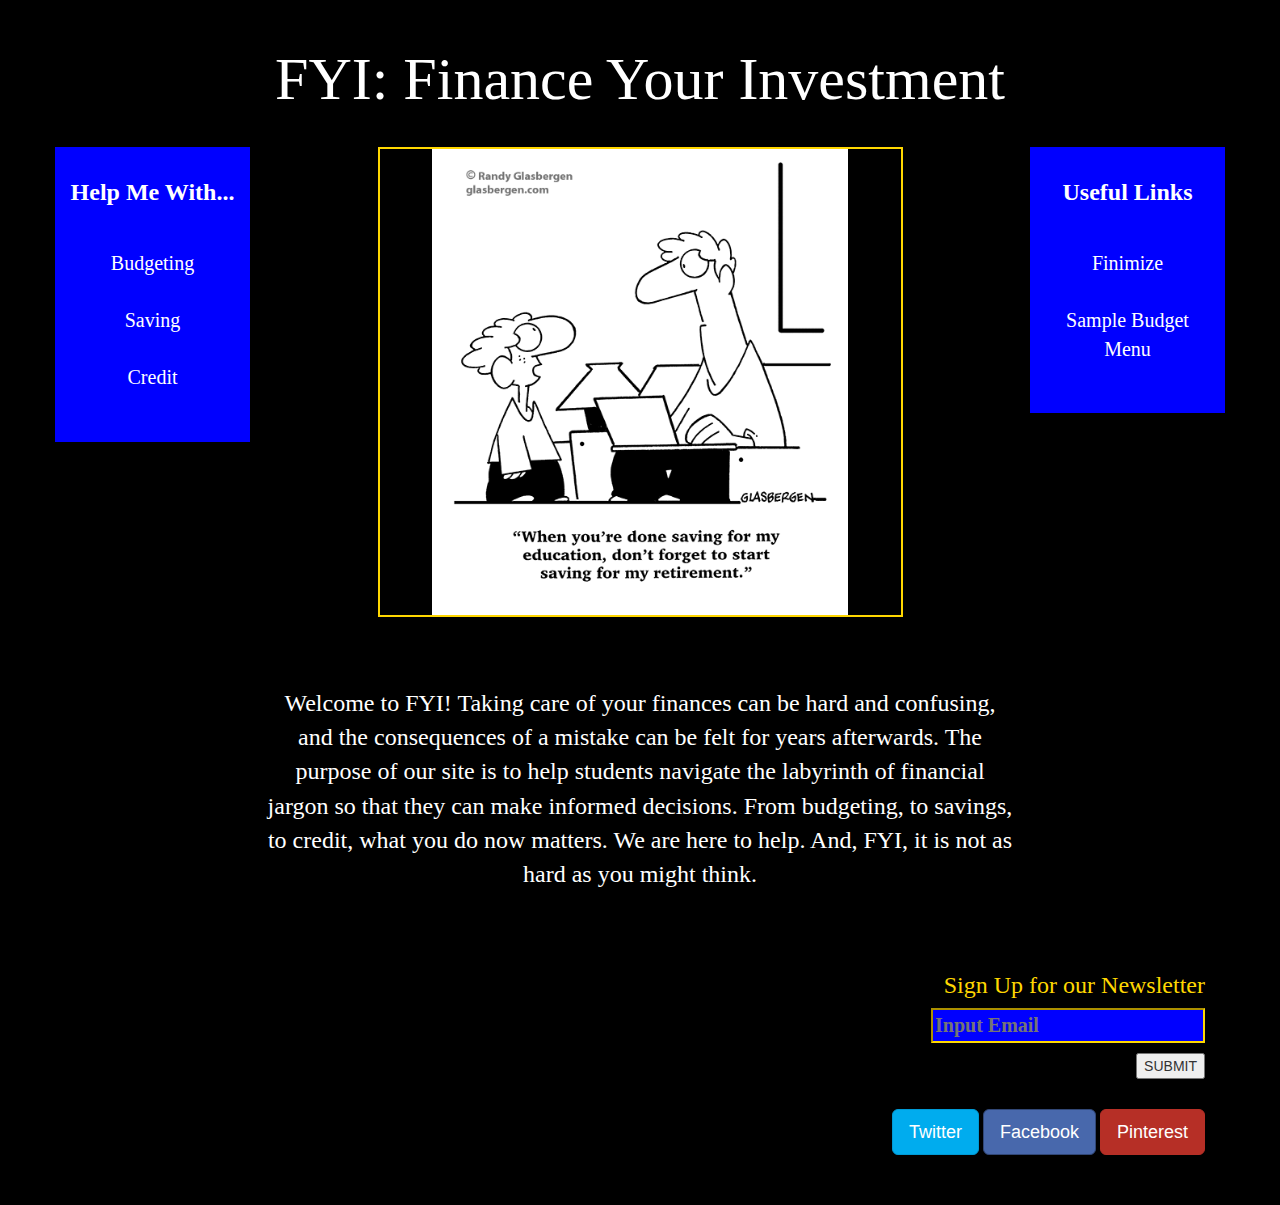
<file: index.html>
<!DOCTYPE html>
<html>

<head>
  <title>FYI Homepage</title>
    <link href="css/bootstrap.css" rel="stylesheet">
    <link href="css/index.css" rel="stylesheet">
    <script src="http://code.jquery.com/jquery-3.2.1.min.js"></script>
    <script src="js/bootstrap.min.js"></script>
</head>

<body>
  <header>
    <div id="pageheader">
      <div class="container-home container">
        <h1>FYI: Finance Your Investment</h1>
      </div>
    </div>
  </header>

  <div class="home-page container">
    <div class="row">
      <div class="col-md-2 sidebar">
        <h3>Help Me With...</h3>
        <ul>
          <a href="budget.html"><li>Budgeting</li></a>
          <a href="save.html"><li>Saving</li></a>
          <a href="credit.html"><li>Credit</li></a>
        </ul>
      </div>

    <div class="col-md-8 center-text">
      <div class="image">
        <img src="images/fin-cart.gif" width="80%"/>
      </div>
        <br>
        <br>
        <p>Welcome to FYI! Taking care of your finances can be hard and confusing, and the consequences of a mistake can be felt for years afterwards. The purpose of our site is to help students navigate the labyrinth of financial jargon so that they can make informed decisions. From budgeting, to savings, to credit, what you do now matters. We are here to help. And, FYI, it is not as hard as you might think.
        </p>
      </div>

      <div class="col-md-2 sidebar">
        <h3>Useful Links</h3>
        <ul>
          <a href="https://www.finimize.com/home"><li>Finimize</li></a>
          <a href="assets/sample-menu.pdf"><li>Sample Budget Menu</li></a>
        </ul>
      </div>
    </div>
  </div>

  <div class="input-form container">
    <div class="input">
     <h3>Sign Up for our Newsletter</h3>
   </div>

    <div class="input-values">
     <input id="email" type="text" placeholder="Input Email">
   </div>
     <div class="button">
     <button type="submit" onclick="submit()"> SUBMIT </button>
    </div>
  </div>

<footer>
  <div class="footer container">
    <div class=”socialmedia”>
    <button class="btn btn-lg btn-twitter">Twitter</button>
    <button class="btn btn-lg btn-facebook">Facebook</button>
    <button class="btn btn-lg btn-pinterest">Pinterest</button>
    </div>
  </div>
</footer>
</body>

</html>
</file>
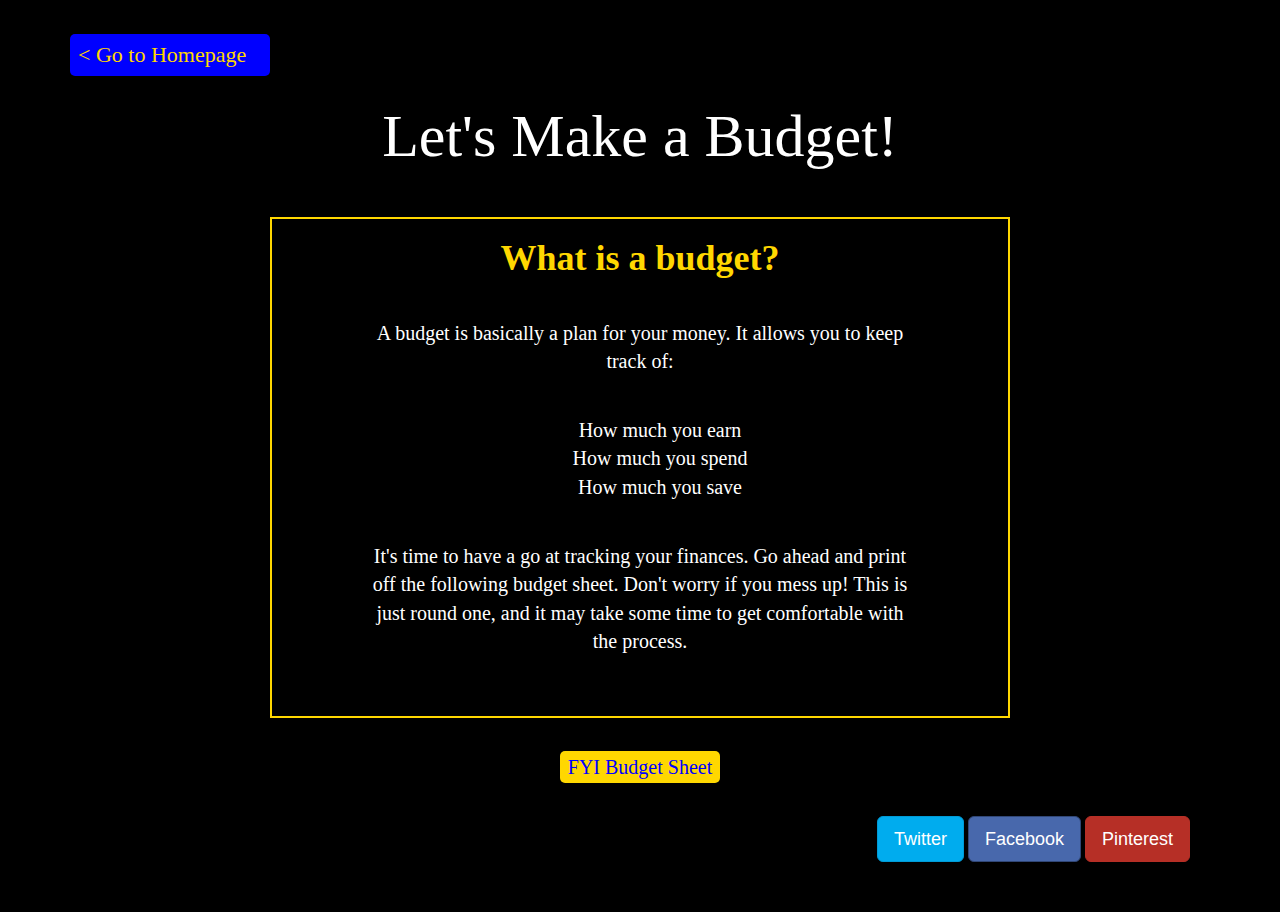
<file: budget.html>
<!DOCTYPE html>
<html>

  <head>
    <title>FYI Budget</title>
    <link rel="stylesheet" href="css/bootstrap.css">
    <link rel="stylesheet" href="css/index.css">
    <link rel="stylesheet" href="css/budget.css">
  </head>

<body>

<div class="container">

  <div class="home-button">
    <a class="w3-left w3-btn" href="index.html">< Go to Homepage</a>
  </div>

  <header>
    <div id="pageheader">
      <div class="container-budget">
        <h1>Let's Make a Budget!</h1>
      </div>
    </div>
  </header>

  <div class="center">
    <div class="content-container">
      <h3>What is a budget?</h3>
        <p>A budget is basically a plan for your money. It allows you to keep track of:</p>
          <ul>
          <li>How much you earn</li>
          <li>How much you spend</li>
          <li>How much you save</li>
          </ul>
        <p>It's time to have a go at tracking your finances. Go ahead and print off the following budget sheet. Don't worry if you mess up! This is just round one, and it may take some time to get comfortable with the process.</p>
    </div>
  </div>

  <div class="pdf-button">
    <a href="assets/budget-sheet.pdf">FYI Budget Sheet</a>
  </div>

  <footer>
    <div class="footer">
      <div class=”socialmedia”>
      <button class="btn btn-lg btn-twitter">Twitter</button>
      <button class="btn btn-lg btn-facebook">Facebook</button>
      <button class="btn btn-lg btn-pinterest">Pinterest</button>
      </div>
    </div>
  </footer>
  
</div>
</body>
</html>
</file>
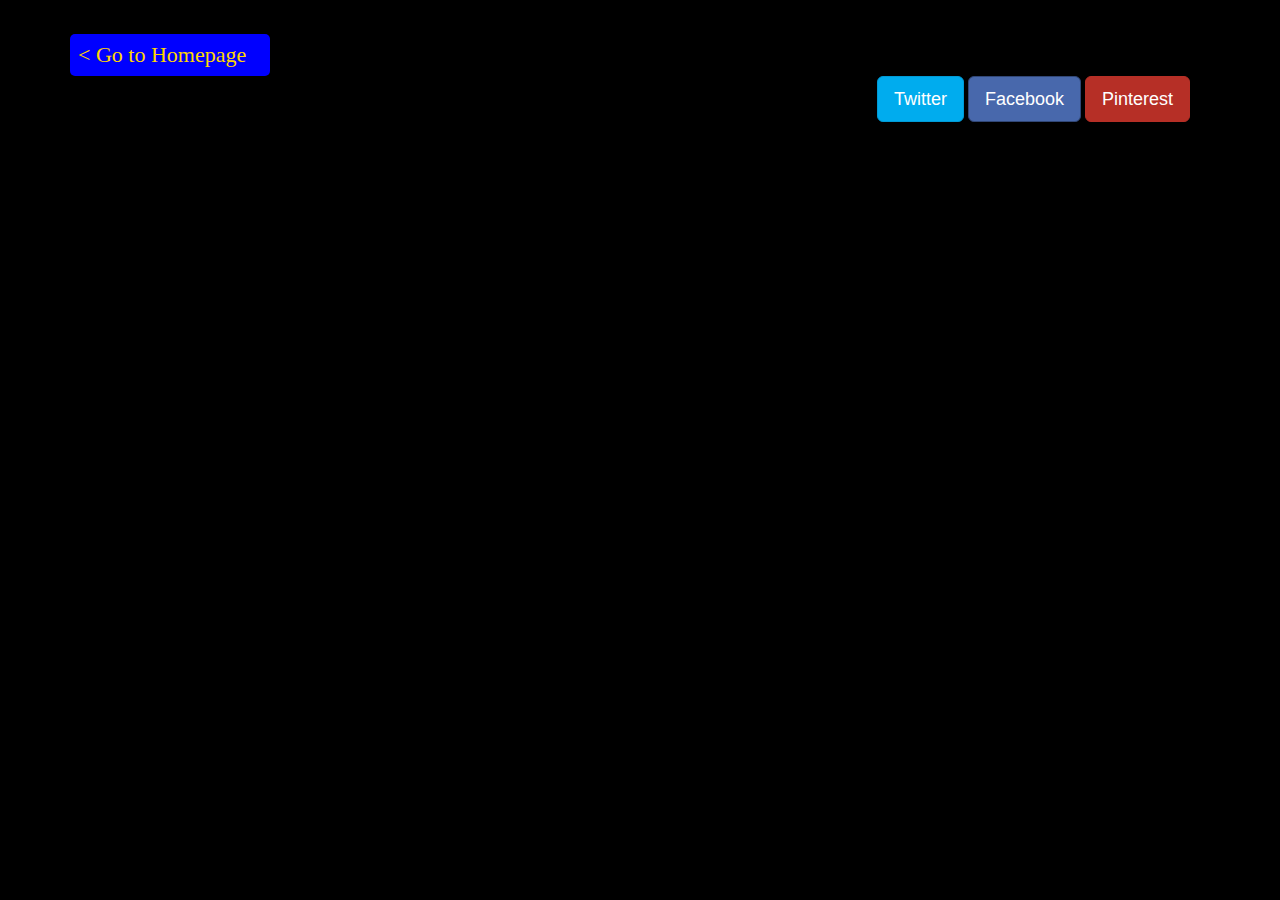
<file: credit.html>
<!DOCTYPE html>
<html>

  <head>
    <title>FYI Credit</title>
    <link rel="stylesheet" href="css/bootstrap.css">
    <link rel="stylesheet" href="css/index.css">
    <link rel="stylesheet" href="css/credit.css">
  </head>

<body>

<div class="container">

  <div class="home-button">
    <a class="w3-left w3-btn" href="index.html">< Go to Homepage</a>
  </div>

  <footer>
    <div class="footer">
      <div class=”socialmedia”>
      <button class="btn btn-lg btn-twitter">Twitter</button>
      <button class="btn btn-lg btn-facebook">Facebook</button>
      <button class="btn btn-lg btn-pinterest">Pinterest</button>
      </div>
    </div>
  </footer>

</div>
</body>
</html>
</file>
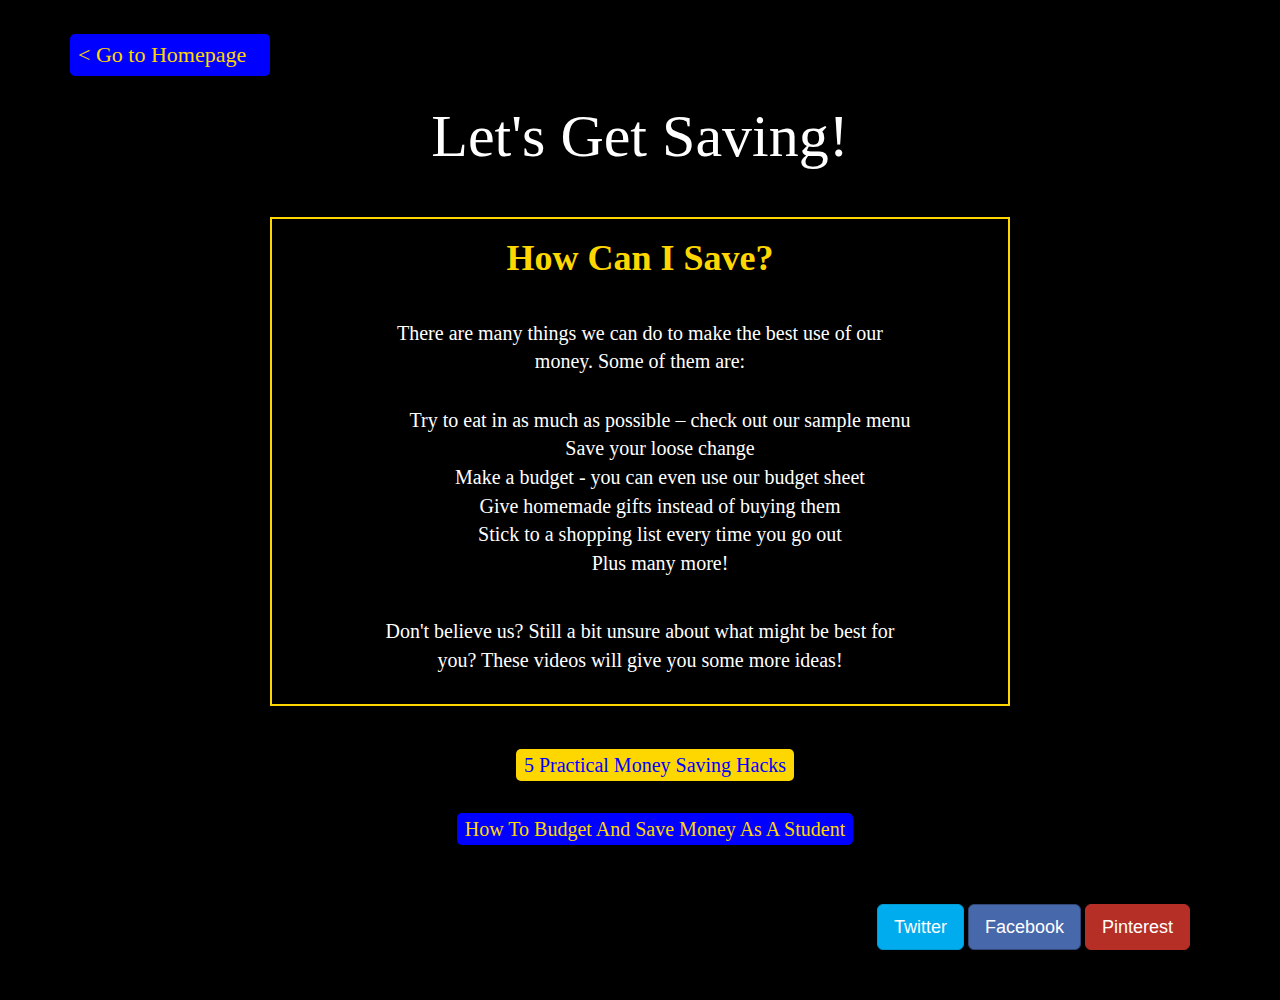
<file: save.html>
<!DOCTYPE html>
<html>

  <head>
    <title>FYI Save</title>
    <link rel="stylesheet" href="css/bootstrap.css">
    <link rel="stylesheet" href="css/index.css">
    <link rel="stylesheet" href="css/save.css">
  </head>

<body>

<div class="container">

  <div class="home-button">
    <a class="w3-left w3-btn" href="index.html">< Go to Homepage</a>
  </div>

  <header>
    <div id="pageheader">
      <div class="container-save">
        <h1>Let's Get Saving!</h1>
      </div>
    </div>
  </header>

  <div class="center">
    <div class="save-content">
    <h3>How Can I Save?</h3>
      <p>There are many things we can do to make the best use of our money. Some of them are:</p>
      <ul>
        <li>Try to eat in as much as possible – check out our sample menu</li>
        <li>Save your loose change</li>
        <li>Make a budget - you can even use our budget sheet</li>
        <li>Give homemade gifts instead of buying them</li>
        <li>Stick to a shopping list every time you go out</li>
        <li>Plus many more!</li>
      </ul>
      <p>Don't believe us? Still a bit unsure about what might be best for you? These videos will give you some more ideas!</p>
    </div>
  </div>

<div class="button container">
  <div class="first-youtube-link">
      <a href="https://www.youtube.com/watch?v=-gloUoFWNaY">5 Practical Money Saving Hacks</a>
  </div>
  <div class="second-youtube-link">
    <a href="https://www.youtube.com/watch?v=REBU4yCvnts">How To Budget And Save Money As A Student</a>
  </div>
</div>

  <footer>
    <div class="footer">
      <div class=”socialmedia”>
      <button class="btn btn-lg btn-twitter">Twitter</button>
      <button class="btn btn-lg btn-facebook">Facebook</button>
      <button class="btn btn-lg btn-pinterest">Pinterest</button>
      </div>
    </div>
  </footer>

</div>
</body>
</html>
</file>
<file: css/index.css>
body {
  background-color: black;
}

#pageheader {
    text-align: center;
    padding: 2% 0px;
}

#pageheader h1 {
  font-size: 60px;
  font-style: bold;
  font-family: cursive;
  text-align: center;
  color: white;
}

.sidebar {
    background-color: blue;
    padding: 1%;
    font-size: 20px;
    color: white;
    font-family: cursive;
    transition: background-color 0.2s;
}

.sidebar:hover {
  background-color: gold;
  color: black;
}

.sidebar ul {
  list-style: none;
  padding-left: 0px;
  padding-top: 5px;
  text-align: center;
}

.sidebar a {
    color: white;
    transition: color 0.2s ease;
    padding: 20px;
}
.sidebar a:hover {
    color: black;
    text-decoration: none;
}
.sidebar h3 {
    font-size: 24px;
    text-align: center;
    font-weight: bold;
}

.center-text {
  font-size: 24px;
  font-family: cursive;
  color: white;
  text-align: center;
}

.image {
  margin: 0 15%;
  text-align: center;
  border: 2px solid gold;
}

.input-form {
  padding: 50px 20px 30px 0px;
}

.input {
  text-align: right;
  color: gold;
  font-family: cursive;
  font-weight: bold;
}

.input-values {
  text-align: right;
  font-family: cursive;
  font-weight: bold;
  font-size: 20px;
}

.button {
  text-align: right;
  padding-top: 10px;
}

input[type="text"] {
  background-color: blue;
  transition: background-color 0.2s;
  font-family: cursive;
  text-align: left;
  border-color: gold;
}

input[type="text"]:hover {
 background-color: gold;
 border-color: blue;
}

.footer {
  text-align: right;
  padding: 0px 20px 50px 0px;
}

.btn-twitter {
  background: #00acee;
  border-color: #009ad5;
  color: white;
}

.btn-facebook {
  background: #4868ac;
  border-color: #314776;
  color: white;
}

.btn-pinterest {
  background: #b62f26;
  border-color: #b62f26;
  color: white;
}
</file>
<file: css/budget.css>
.home-button {
  background-color: blue;
  padding: 5px 8px 5px 8px;
  border-radius: 5px;
  width: 200px;
  margin-top: 3%;
}

.home-button a {
  color: gold;
  font-size: 22px;
  font-family: cursive;
  text-align: center;
}

#pageheader {
  position: relative;
  top: -15px;
}

.center {
  border: 2px solid gold;
  margin-left: 200px;
  margin-right: 200px;
}

.content-container {
  text-align: justify;
  font-size: 20px;
  font-family: cursive;
  color: white;
  padding-bottom: 20px;
}

h3 {
  color: gold;
  font-size: 36px;
  font-weight: bold;
  text-align: center;
}

p {
  text-align: center;
  margin-left: 100px;
  margin-right: 100px;
  padding-top: 30px;
  padding-bottom: 30px;
}

ul {
  list-style-type: none;
  text-align: center;
}

.pdf-button {
  padding-top: 35px;
  text-align: center;
  color: #3399ff;
  font-size: 20px;
  font-family: cursive;
  padding-bottom: 35px;
}

.pdf-button a{
  text-align: center;
  background-color: gold;
  color: blue;
  padding: 5px 8px 5px 8px;
  margin-left: 250px;
  margin-right: 250px;
  border-radius: 5px;
  font-size: 20px;
  font-family: cursive;
}

.pdf-button a:hover {
  background-color: blue;
  color: gold;
}
</file>
<file: css/credit.css>
.home-button {
  background-color: blue;
  padding: 5px 8px 5px 8px;
  border-radius: 5px;
  width: 200px;
  margin-top: 3%;
}

.home-button a {
  color: gold;
  font-size: 22px;
  font-family: cursive;
  text-align: center;
}
</file>
<file: css/save.css>
.home-button {
  background-color: blue;
  padding: 5px 8px 5px 8px;
  border-radius: 5px;
  width: 200px;
  margin-top: 3%;
}

.home-button a {
  color: gold;
  font-size: 22px;
  font-family: cursive;
  text-align: center;
}

#pageheader {
  position: relative;
  top: -15px;
}

.center {
  border: 2px solid gold;
  margin-left: 200px;
  margin-right: 200px;
}

.save-content {
  text-align: justify;
  font-size: 20px;
  font-family: cursive;
  color: white;
  list-style-type: none;
}

h3 {
  color: gold;
  font-size: 36px;
  font-weight: bold;
  text-align: center;
}

p {
  text-align: center;
  margin-left: 100px;
  margin-right: 100px;
  padding-top: 30px;
  padding-bottom: 20px;
}

li {
  list-style-type: none;
  text-align: center;
}

.button {
  text-align: center;
}

.first-youtube-link {
  padding-top: 35px;
  text-align: center;
  color: #3399ff;
  font-size: 20px;
  font-family: cursive;
  padding-bottom: 35px;
}

.first-youtube-link a{
  text-align: center;
  background-color: gold;
  color: blue;
  padding: 5px 8px 5px 8px;
  margin-left: 250px;
  margin-right: 250px;
  border-radius: 5px;
  font-size: 20px;
  font-family: cursive;
}

.first-youtube-link a:hover {
  background-color: blue;
  color: gold;
}

.second-youtube-link {
  padding-bottom: 60px;
  text-align: center;
}

.second-youtube-link a{
  text-align: center;
  background-color: blue;
  color: gold;
  padding: 5px 8px 5px 8px;
  border-radius: 5px;
  font-size: 20px;
  font-family: cursive;
}

.second-youtube-link a:hover {
  background-color: gold;
  color: blue;
}
</file>
